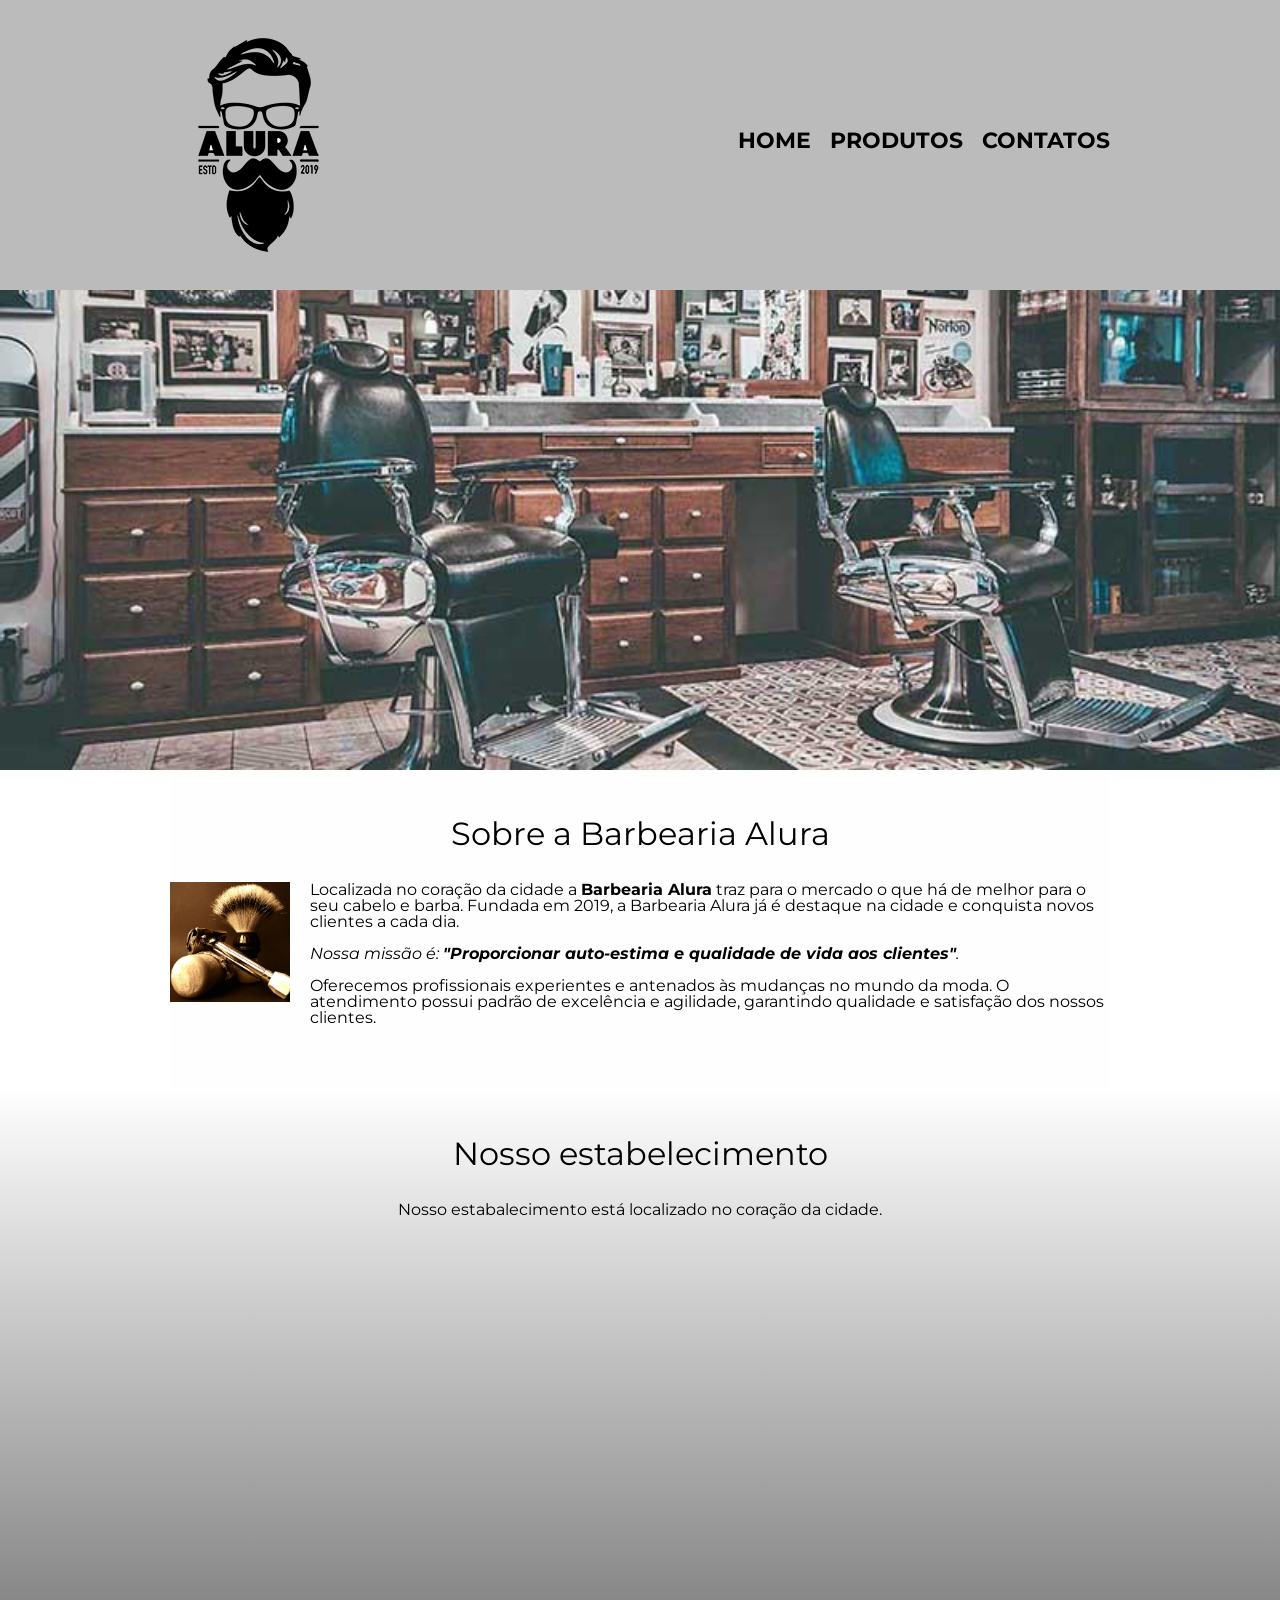
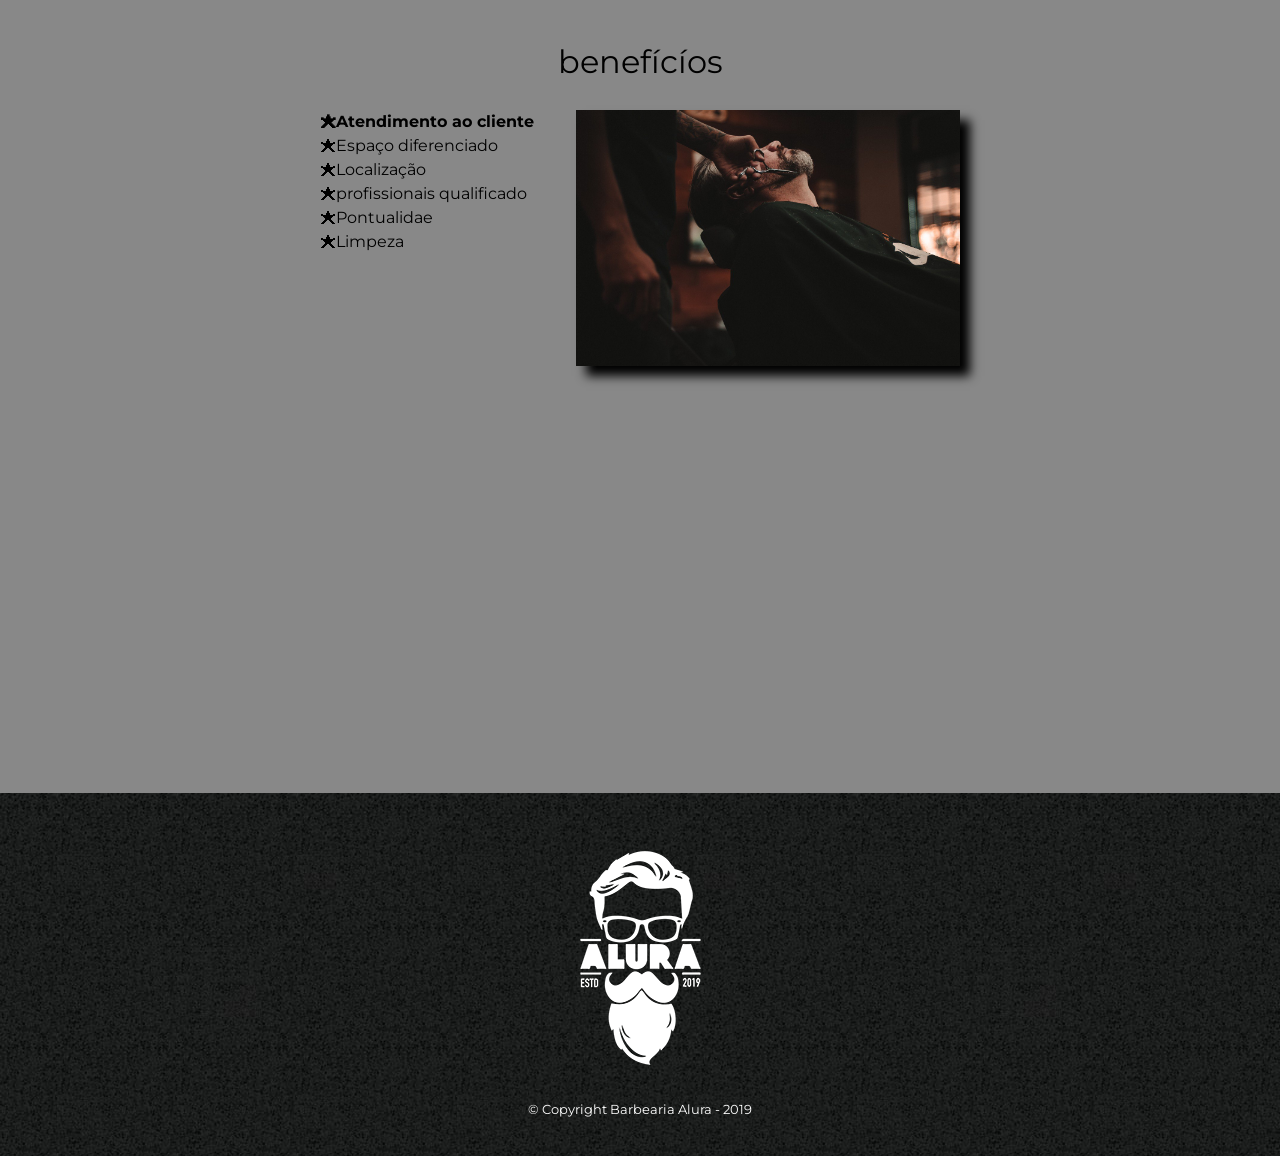
<file: index.html>
<html lang="pt-br">
	<head>
		<meta charset="UTF-8">
		<meta name="viewport" content="width=device-width">
		<title>Barbearia alura</title>

		<link rel="stylesheet" href="reset.css">
		<link rel="stylesheet" href="style.css">
		
	</head>

	<body>
		<header>
			<div class="caixa">
				<h1><img src="logo.png"></h1>

				<nav>
					<ul>
						<li><a href="index.html">Home</a></li>
						<li><a href="produtos.html">Produtos</a></li>
						<li><a href="contatos.html">Contatos</a></li>
						<link href="https://fonts.googleapis.com/css?family=Montserrat&display=swap" rel="stylesheet">
					</ul>
				</nav>
			</div>
		</header>

			<img class="banner" src="banner.jpg">

		<main>

			<section class="principal">
				<h2 class="titulo-principal">Sobre a Barbearia Alura</h2>

				<img class="utensilios" src="utensilios.jpg" alt="Utensilios de um barbeiro">

				<p>Localizada no coração da cidade a <strong>Barbearia Alura</strong> traz para o mercado o que há de melhor para o seu cabelo e barba. Fundada em 2019, a Barbearia Alura já é destaque na cidade e conquista novos clientes a cada dia.</p>

				<p id="missao" ><em>Nossa missão é: <strong>"Proporcionar auto-estima e qualidade de vida aos clientes"</strong>.</em></p>

				<P>Oferecemos profissionais experientes e antenados às mudanças no mundo da moda. O atendimento possui padrão de excelência e agilidade, garantindo qualidade e satisfação dos nossos clientes.</P>
			</section>

			<section class="mapa">
					<h3 class="titulo-principal">Nosso estabelecimento</h3>
					<p>Nosso estabalecimento está localizado no coração da cidade.</p>
				<div class="mapa-conteudo">
					<iframe src="https://www.google.com/maps/embed?pb=!1m18!1m12!1m3!1d3656.448598130907!2d-46.634653385542414!3d-23.588239368469353!2m3!1f0!2f0!3f0!3m2!1i1024!2i768!4f13.1!3m3!1m2!1s0x94ce5a2b2ed7f3a1%3A0xab35da2f5ca62674!2sCaelum%20-%20Escola%20de%20Tecnologia!5e0!3m2!1spt-BR!2sbr!4v1580916426151!5m2!1spt-BR!2sbr" width="100%" height="300" frameborder="0" style="border:0;" allowfullscreen=""></iframe>
				</div>
			</section>

			<section class="beneficios">
				<h3 class="titulo-principal">benefícíos</h3>

			 <div class="conteudo-beneficios">
				<ul class="lista-beneficios">

					<li class="itens">Atendimento ao cliente</li>
					<li class="itens">Espaço diferenciado</li>
					<li class="itens">Localização</li>
					<li class="itens">profissionais qualificado</li>
					<li class="itens">Pontualidae</li>
					<li class="itens">Limpeza</li>
				</ul><img src="beneficios.jpg" class="imagem-beneficios">
			</div>


				<div class="video">

						<iframe width="100%" height="315" src="https://www.youtube.com/embed/wcVVXUV0YUY" title="YouTube video player" frameborder="0" allow="accelerometer; autoplay; clipboard-write; encrypted-media; gyroscope; picture-in-picture; web-share" allowfullscreen></iframe>

				</div>
			</section>
		</main>

		<footer>
    			<img src="logo-branco.png" alt="Logo da barbearia Alura">
   	 			<p class="copyright">&copy; Copyright Barbearia Alura - 2019</p>
			</footer>
	</body>
	
</html>
</file>
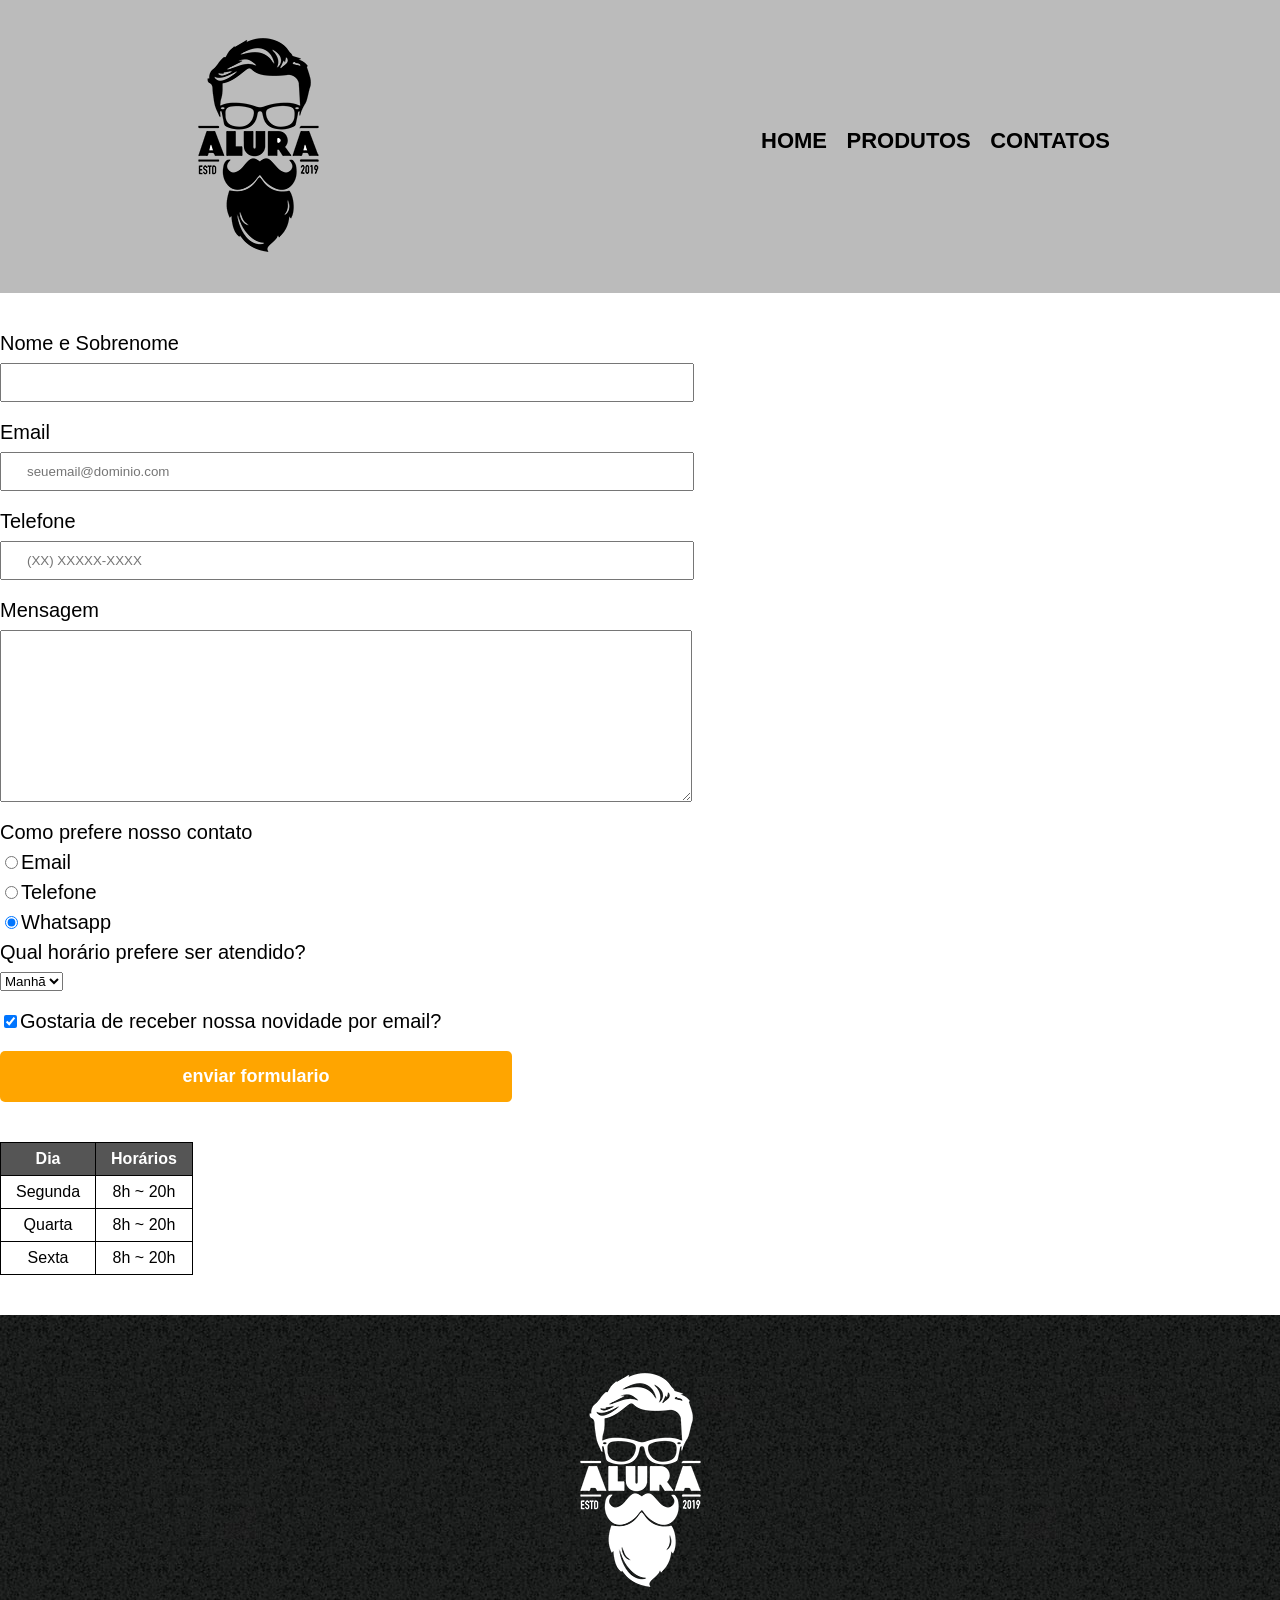
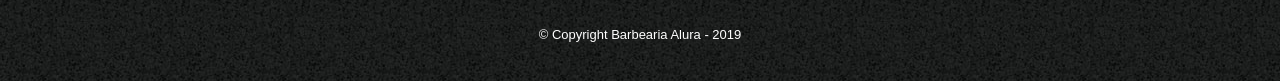
<file: contatos.html>
<!DOCTYPE html>
<html>
	<head>
		<meta charset="UTF-8">
		<title> Contatos - Barbearia Alura</title>
		<link rel="stylesheet" href="reset.css">
		<link rel="stylesheet" href="style.css">
	</head>
	<body>
		<header>
			<div class="caixa">
				<h1><img src="logo.png" alt="Logo da barbearia Alura"></h1>

				<nav>
					<ul>
						<li><a href="index.html">Home</a></li>
						<li><a href="produtos.html">Produtos</a></li>
						<li><a href="contatos.html">Contatos</a></li>
					</ul>
				</nav>
			</div>
		</header>

		<main>
			<form>
				<label for="nomesobrenome">Nome e Sobrenome</label>
				<input type="text" name="nomesobrenome" class="input-padrao" required>

				<label for="email">Email</label>
				<input type="email" name="email" class="input-padrao" required placeholder="seuemail@dominio.com">

				<label for="telefone">Telefone</label>
				<input type="tel" name="telefone" class=input-padrao required placeholder="(XX) XXXXX-XXXX">

				<label for="mensagem">Mensagem</label>
				<textarea cols="70" rows="10" id=Mensagem class=input-padrao></textarea required>

				<fieldset>
					<legend>Como prefere nosso contato</legend>

					<label for=radio-email><input type="radio" name="contato" value="email" id=radio-email>Email</label>
					

					<label for=radio-telefone><input type="radio" name="contato" value="telefone" id=radio-telefone>Telefone</label>
					

					<label for=radio-whatsapp><input type="radio" name="contato" value="whatsapp" id=radio-whatsapp checked>Whatsapp</label>
				</fieldset>

				<fieldset>
					<legend>Qual horário prefere ser atendido?</legend>
					<select>
						<option>Manhã</option>
						<option>Tarde</option>
						<option>Noite</option>
					</select>
				</fieldset>

				<label class="checkbox"><input type=checkbox checked>Gostaria de receber nossa novidade por email?</label>

				<input type="submit" value="enviar formulario" class="enviar">
			</form>

			<table>
				<thead>
					<tr>
						<th>Dia</th>
						<th>Horários</th>
					</tr>
				</thead>

				<tbody>

					<tr>
						<th>Segunda</th>
						<th>8h ~ 20h</th>
					</tr>

					<tr>
						<th>Quarta</th>
						<th>8h ~ 20h</th>
					</tr>

					<tr>
						<th>Sexta</th>
						<th>8h ~ 20h</th>
					</tr>
				</tbody>


			</table>
		</main>

			<footer>
    			<img src="logo-branco.png" alt="Logo da barbearia Alura">
   	 			<p class="copyright">&copy; Copyright Barbearia Alura - 2019</p>
			</footer>
		
	</body>
</html>
</file>
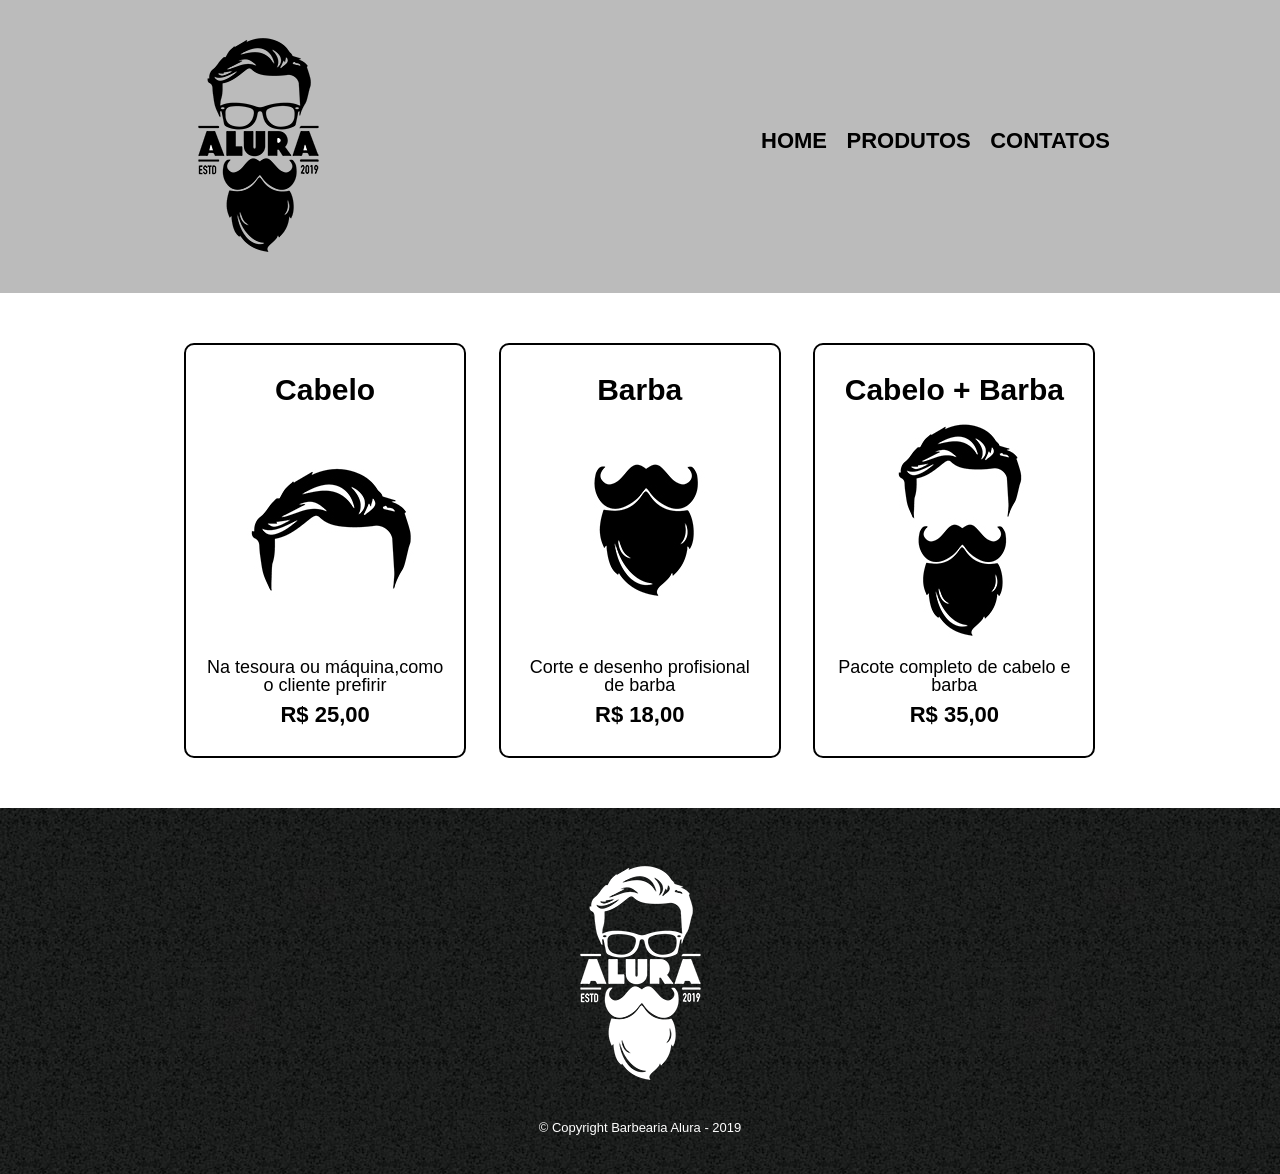
<file: produtos.html>
<!DOCTYPE html>
<html>
	<head>
		<meta charset="UTF-8">
		<title> Produtos - Barbearia Alura</title>
		<link rel="stylesheet" href="reset.css">
		<link rel="stylesheet" href="style.css">
	</head>
	<body>
		<header>
			<div class="caixa">
				<h1><img src="logo.png"></h1>

				<nav>
					<ul>
						<li><a href="index.html">Home</a></li>
						<li><a href="produtos.html">Produtos</a></li>
						<li><a href="contatos.html">Contatos</a></li>
					</ul>
				</nav>
			</div>
		</header>

		<main>
			<ul class="produtos">
				<li><h2>Cabelo</h2>
					<img src="cabelo.jpg">
					<p class="produtos-descricao">Na tesoura ou máquina,como o cliente prefirir</p>
					<p class="produtos-preco">R$ 25,00</p>
				</li>
				<li><h2>Barba</h2>
					<img src="barba.jpg">
					<p class="produtos-descricao">Corte e desenho profisional de barba</p>
					<p class="produtos-preco">R$ 18,00</p>
				</li>
				<li><h2>Cabelo + Barba</h2>
					<img src="cabelo+barba.jpg">
					<p class="produtos-descricao">Pacote completo de cabelo e barba</p>
					<p class="produtos-preco">R$ 35,00</p>
				</li>
			</ul>
		</main>

		<footer>
    		<img src="logo-branco.png">
   	 		<p class="copyright">&copy; Copyright Barbearia Alura - 2019</p>
		</footer>
		
	</body>
</html>
</file>
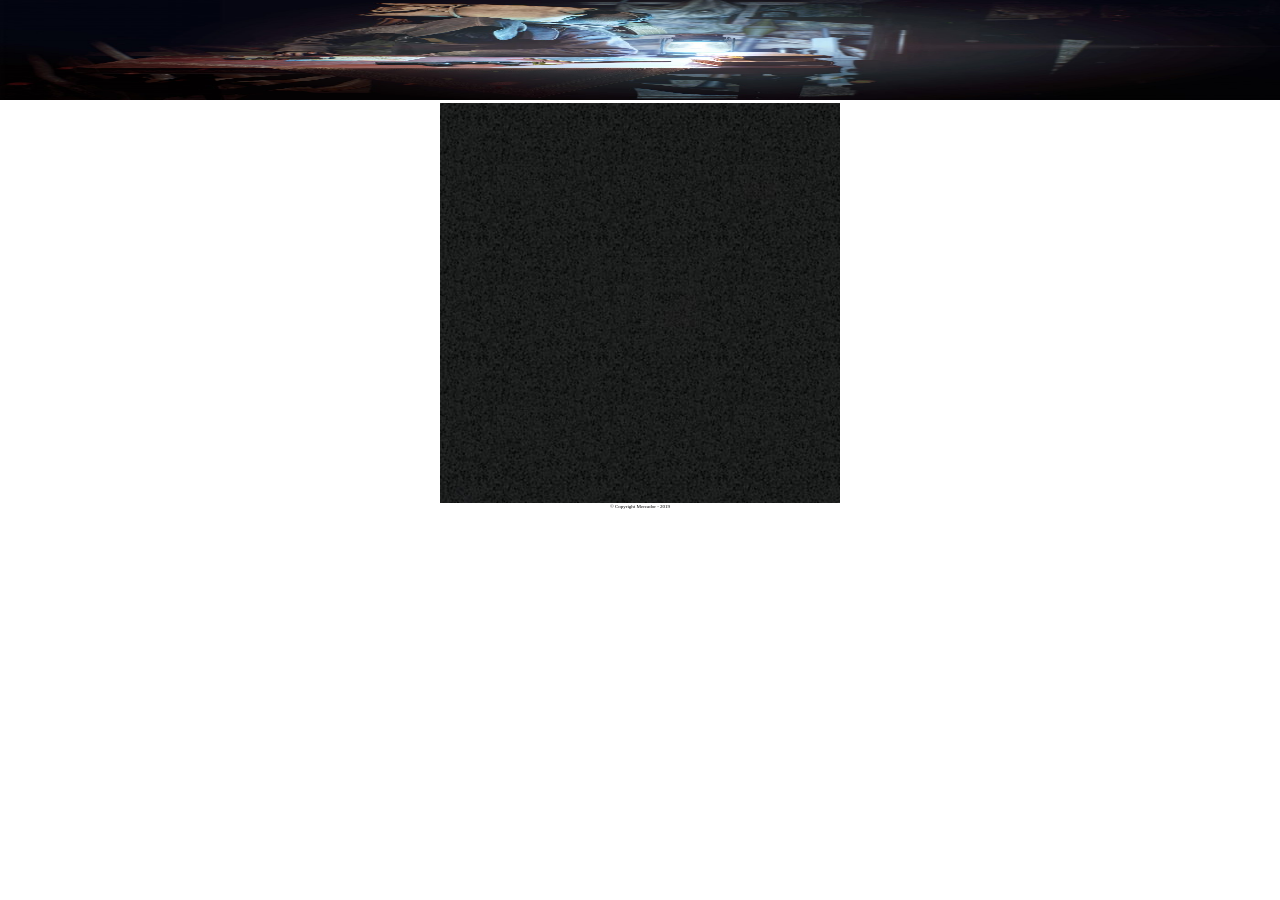
<file: novo projeto/novo.html>
<!DOCTYPE html>
<html lang="pt-br">
<head>
    <meta charset="UTF-8">
    <meta http-equiv="X-UA-Compatible" content="IE=edge">
    <meta name="viewport" content="width=device-width, initial-scale=1.0">
        <link rel="stylesheet" href="reset.css">
        <link rel="stylesheet" href="novo.css">
          <title>Mercador</title>
</head>
<body>

    <header> 
        <div>
            <h1><img src="Resident-Evil-4.jpg" alt="imagem do mercador" class="imagem-inicial"></h1>
        </div>
    </header>
    
    





        <footer>
                <img src="bg.jpg" alt="imagem final da loja ">
                <p class="copyright">&copy; Copyright Mercador - 2019</p>
        </footer>
   </body>
</html>
</file>
<file: style.css>
body{
	 font-family: 'Montserrat', sans-serif;
	 
}


header {
    background: #BBBBBB;
    padding: 20px 0;
}

.caixa{
	position: relative;
	width: 940px;
	margin: 0 auto;
}

nav {
	position: absolute;
	top: 110px;
	right: 0;
}

nav li {
    display: inline;
    margin: 0 0 0 15px;
}

nav a {
    text-transform: uppercase;
    color: #000000;
    font-weight: bold;
    font-size: 22px;
    text-decoration: none;
}

nav a:hover {
	border-color: #C78C19;
	text-decoration: underline;
}

.produtos {
	width: 940px;
	margin: 0 auto;
	padding: 50px 0 ;
}

.produtos li {
	display: inline-block;
    text-align: center;
    width: 30%;
    vertical-align: top;
    margin: 0 1.5%;
    padding: 30px 20px;
    box-sizing: border-box;
    border: 2px solid #000000;
    border-radius: 10px;
}

.produtos li:hover {
	border-color: #C78C19; 
}

.produtos li:active {
	border-color: #088C19; 0-9 a-f
}

.produtos li:hover h2 {
	font-size: 34px;
}

.produtos h2 {
	font-size: 30px;
	font-weight: bold;
}

.produtos-descricao {
	font-size: 18px;
}

.produtos-preco {
	font-size: 22px;
	font-weight: bold;
	margin-top: 10px;
}

footer {
	text-align: center;
	background: url("bg.jpg");
	padding: 40px 0 ;
}

.copyright {
	color: #FFFFFF; 
	font-size: 13px;
	margin: 20px 0 0 ;
}

main {
	
}

form {
	margin: 40px 0;

}

form label, form legend {
	display: block;
	font-size: 20px;
	margin: 0 0 10px;
}

.input-padrao {
	display: block;
	margin: 0 0 20px;
	padding: 10px 25px;
	width: 50%;
}

.checkbox{
	margin: 20px 0;
}

.enviar {
	width: 40%;
	padding: 15px 0;
	background: orange;
	color: white;
	font-weight: bold;
	font-size: 18px;
	border: none;
	border-radius: 5px;
	transition: 1s all;
	cursor: pointer;
}

.enviar:hover {
	background: darkorange;
	transform: scale(1.2);
}

table {
 margin: 20px 0 40px;
}

thead {
	background: #555555;
	color: white;
	font-weight: bold;
} 

td, th {
	border: 1px solid #000000;
	padding: 8px 15px;
}

/* css da pagina inicial */
.banner {
	width: 100%;
}

.titulo-principal {
	text-align: center;
	font-size: 2em;
	margin: 0 0 1em;
	clear: left;
}

.principal {
	padding: 3em 0;
	background: #FEFEFE;
	width: 940px;
	margin: 0 auto;
}

.principal p {
	margin: 0 0 1em;
}


.principal strong {
 	font-weight: bold;
}

.principal em {
	font-style: italic;
}

.utensilios {
	width: 120px;
	float: left;
	margin: 0 20px 20px 0;
}

.mapa {
	padding: 3em 0;
	background: linear-gradient(#FEFEFE,#888888);
	
}

.mapa-conteudo {
	width: 940px;
	margin: 0 auto;
}

.mapa p {
	margin: 0 0 2em;
	text-align: center;
}

.beneficios {
	padding: 3em 0;
	background: #888888;
}

.conteudo-beneficios {
	width: 640px;
	margin: 0 auto;
}

.lista-beneficios {
 	width: 40%;
 	display: inline-block;
 	vertical-align: top;
}

.itens {
	line-height: 1.5;
}

.itens:first-child {
	font-weight: bold;
}

.itens:before {
	content: "🟊";
}

.imagem-beneficios {
	width: 60%;
	opacity: 1;
	transition: 400ms;
	box-shadow: 10px 10px 10px #000000;
}

.imagem-beneficios:hover {
 	opacity: 0.3;
}

.video {
	width: 560px;
	margin: 2em auto;
}

@media screen and (max-width: 480px) {
   .caixa, .principal, .conteudo-beneficios, .mapa-conteudo, .video {
   	width: auto;
   }

   h1{
   	text-align: center;
   }

   nav {
   	position: static;
   }

   .lista-beneficios, .imagem-beneficios{
   	width: 100%;
   }
}
</file>
<file: novo projeto/novo.css>
.imagem-inicial {
    width: 100%;
    height: 100px;
}

footer {
    text-align: center;
    font-size: 5px;
    width: 100%;}

.imagem-final {
    width: 100%;
    height: 80px;
}
</file>
